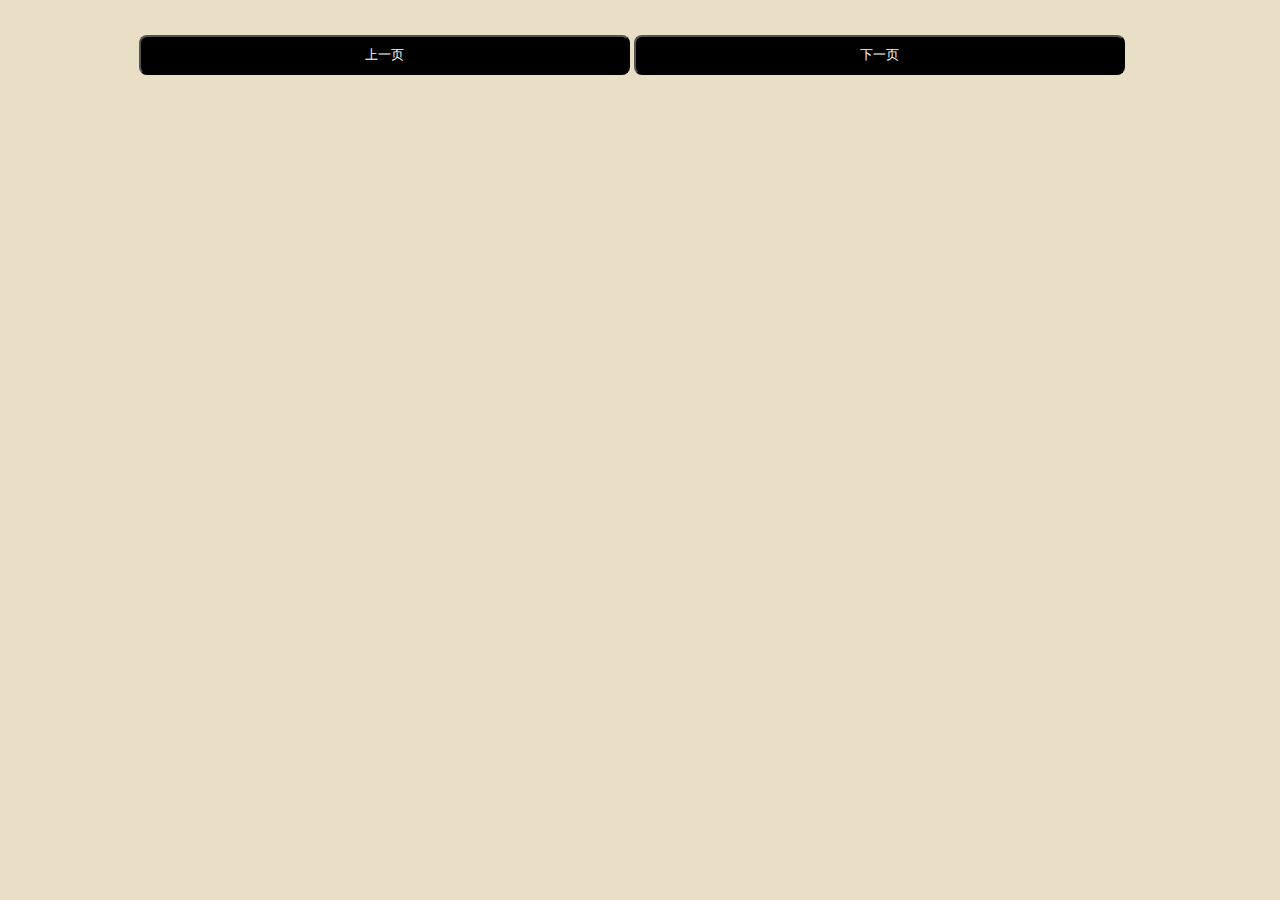
<file: index.html>
<!DOCTYPE html>
<html>
	<head>
		<meta charset="utf-8" />
		<meta name="viewport" content="width=device-width,initial-scale=1.0" />
		<link rel="shortcut icon" href="favicon.ico" />
		<link rel="bookmark" href="favicon.ico" type="image/x-icon"　/>
		<title></title>
		<link rel="stylesheet" href="css/reset.css" />
		<link rel="stylesheet" href="css/main.css" />
		<style>
			.m-artical-action-mid{
				position: fixed;
				width: 100%;
				height: 40%;
				top: 30%;
				z-index: 9998;
			}
		</style>
	</head>
	<body>
		<!--中间点击层-->
		<div class="m-artical-action">
			<div class="m-artical-action-mid" id="action_mid"></div>
		</div>
		<!--顶部导航-->
		<div class="nav-top" id="nav_top" style="display: none;">
			<div class="nav_container">
				<div class="nav_return"></div>
				<div class="nav_text">返回书架</div>
			</div>
		</div>
		<!--主体内容-->
		<div class="container">
			<div class="Content">
				
				
			</div>
			<div class="page_btn">
					<button class="btn-prev" id="btn_prev">上一页</button>
					<button class="btn-next" id="btn_next">下一页</button>
				</div>
		</div>

		<!--底部导航栏    -->
		<div class="nav-bottom" id="nav_bottom" style="display: none;">
			<div class="btn-mulu">
				<div class="mulu">
					<div class="icon_mulu"> </div>
					<div class="text_mulu">目录</div>
				</div>
			</div>
			<div class="btn_Aa">
				<div class="Aa">
					<div class="icon-Aa" id="icon_Aa"> </div>
				<div class="text_Aa">字体</div>
				</div>
			</div>
			<div class="btn-yejian">
				<div class="yejian">
					<div class="icon-yejian" id="icon_yejian"> </div>
					<div class="text_yejian">夜间</div>
				</div>
			</div>
			
			<!--字体功能栏-->
		<div class="fontPop" id="font_Pop" style="display: none;">
			<div class="fontSize">
				<span>字号</span>
				<button class="btnBig" id="btn_Big">大</button>
				<button class="btnSmall" id="btn_Small">小</button>
			</div>
			<div class="fontBk">
				<span>背景</span>
				<div class="bkColor">
					<div class="bk-container" style="background-color: #f7eee5;">
						<div id="mb"><span >	米白	</span></div>
					</div>
					<div class="bk-container" style="background-color: #e9dfc7;">
						<div id="zz"><span >	纸张	</span></div>
					</div>
					<div class="bk-container" style="background-color: #a4a4a4;">
						<div id="qh"><span >	浅灰	</span></div>
					</div>
					<div class="bk-container" style="background-color: #cdefce;">
						<div id="hy"><span >	护眼	</span></div>
					</div>
					<div class="bk-container" style="background-color: #283548;">
						<div id="hl"><span >	海蓝	</span></div>
					</div>
				</div>
			</div>
		</div>
		</div>
		
		<script type="text/javascript" src="js/jquery.min.js" ></script>
		<script type="text/javascript" src="js/jquery.jsonp.js" ></script>
		<script type="text/javascript" src="js/jquery.base64.js" ></script>
		<script>
		var Dom={
					font_Pop: $("#font_Pop"),
					nav_top:$("#nav_top"),
					nav_bottom:$("#nav_bottom"),
					icon_Aa:$("#icon_Aa"),
					body:$("body"),
					win:$(window),
					icon_yejian:$("#icon_yejian"),
					btn_Big:$("#btn_Big"),
					btn_Small:$("#btn_Small")
			}
		
		//数据层的初始化
		var RootContainer = $('.Content');
		var readerUIFrame = ReaderBaseFrame(RootContainer);
		
		var readerm=ReaderModel();
		readerm.init(function(data){
			readerUIFrame(data);
		});
		//业务事件的初始化
		EventHandler();
		
		
		var Util=(function(){//封装的本地存储和json数据解析
				var prefix = 'function_reader_';
				var StorageGetter = function(key){
					return localStorage.getItem(prefix + key);
				}
				var StorageSetter = function(key,val){
					return localStorage.setItem(prefix+key,val);
				}
				//通过url来获取加密信息，并解密
				var getJsonp=function(url,callback){
					return $.jsonp({
						url:url,
						cache:true,
						callback:'duokan_fiction_chapter',
						success:function(result){
							//获取加密信息，解码、转json
							var data=$.base64.decode(result);
							var json=decodeURIComponent(escape(data));
							callback(json);
						}
					})
				}
				return{
					getJsonp:getJsonp,
					StorageGetter:StorageGetter,
					StorageSetter:StorageSetter
				}
			})();
			
		//背景颜色 存储记录
		var bkgroundcolor=Util.StorageGetter("bkgroundcolor");
		var bkCurrColor=Util.StorageGetter("bkgroundcolor");
		Dom.body.css('background-color',bkgroundcolor);
		//字号大小 设置存储记录
		var InitFontSize;
		InitFontSize=Util.StorageGetter("font_size");
		InitFontSize= parseInt(InitFontSize);
		if (!InitFontSize) {
				InitFontSize = 18;
			}
		$("p").css('font-size',InitFontSize);
		
			
		function ReaderBaseFrame(container){//UI渲染层
			
			function ParseChapterData(jsonData){//生成要展示的 html文本
				var jsonObj=JSON.parse(jsonData);
				var html="<h4>" + jsonObj.t + "</h4>";
				for (var i=0; i<jsonObj.p.length; i++) {
					html+="<p>"+jsonObj.p[i]+"</p>";
				}
				return html;
			}
			
			return function (data){//返回 渲染后的结果data：解密后的json数据
				container.html(ParseChapterData(data));
			}
		}
		
		function ReaderModel(){//数据交互层
			//todo 获取章节信息
			var Chapter_id;
			var ChapterTotal;
			var init=function(Uicallback){//初始化 信息
				getFictionInfo(function(){
					getCurChaptInfo(Chapter_id,function(data){
						//todo 
						Uicallback&&Uicallback(data);
					})
				})
			};
			
			var getFictionInfo=function(callback){//获取所有章节摘要信息
				$.get('data/chapter.json',function(data){
					//todo 获取章节信息之后的回调
					Chapter_id = parseInt(Util.StorageGetter("ChapterId"));
					if (Chapter_id == null|| !Chapter_id) {
						Chapter_id=data.chapters[1].chapter_id;
					}
					//Chapter_id=data.chapters[1].chapter_id;
					ChapterTotal=data.chapters.length;
					callback&&callback();
				},'json');
			};
			
			var getCurChaptInfo=function(Chapter_id,callback){//获取当前Chapter_id章节详细信息
				$.get('data/data'+Chapter_id+'.json',function(data){
					//todo 获取详细信息之后的回调
					if(data.result == 0){
						var url=data.jsonp;//jsonp URL
						Util.getJsonp(url,function(data){
							callback && callback(data);
						});//通过url来获取加密信息，并解密
					}
				},'json');
			};
			
			var prveChapter=function(){//上一页				
				Chapter_id=parseInt(Chapter_id);
				if(Chapter_id == 0){
					return;
				}
				Chapter_id -= 1;
				//调用方法获取 Chapter_id章节信息
				getCurChaptInfo(Chapter_id,function(data){
					//console.log(data);
					readerUIFrame(data);//渲染html数据
				});
				Util.StorageSetter("ChapterId",Chapter_id);
			};
			var nextChapter=function(){//下一页
				
				Chapter_id=parseInt(Chapter_id);
				if(Chapter_id == ChapterTotal){
					return;
				}
				Chapter_id += 1;
				//调用方法获取 Chapter_id章节信息
				getCurChaptInfo(Chapter_id,function(data){
					//console.log(data);
					readerUIFrame(data);
				});
				Util.StorageSetter("ChapterId",Chapter_id);
			};
			
			return{
				init:init,
				prveChapter:prveChapter,
				nextChapter:nextChapter
			}
		}
		
		function EventHandler(){//业务事件处理层
			//点击主体中间事件
			$("#action_mid").click(function(){
				if(Dom.nav_top.css('display')=="none"){
					Dom.nav_top.show();
					Dom.nav_bottom.show();
				}else{
					Dom.nav_top.hide();
					Dom.nav_bottom.hide();
					Dom.font_Pop.hide();
					Dom.icon_Aa.css('border','');
					Dom.icon_yejian.css('border','');
				}
			});
			//点击字体事件
			$(".btn_Aa").click(function(){
				if (Dom.font_Pop.css('display') == 'none') {
					Dom.icon_Aa.css('border','1px solid #FF7800');
					Dom.font_Pop.show();
				} else{
					Dom.icon_Aa.css('border','');
					Dom.font_Pop.hide();
				}
			});
			//点击夜间事件
			$(".btn-yejian").click(function(){
				if (Dom.body.css('background-color')!="rgb(40, 53, 72)") {
					bkCurrColor='#283548';
					//$(".bkColor").find('.bk-container-current')[0].className='';
					Dom.body.css('background-color',bkCurrColor);
					Dom.icon_yejian.css('border','1px #FF7800 solid');
					$("#hl").addClass('bk-container-current');
					
				} else{
					bkCurrColor='#e9dfc7';
					Dom.body.css('background-color',bkCurrColor);
					Dom.icon_yejian.css('border','');
					$("#hl").removeClass('bk-container-current');
					$("#mb").addClass('bk-container-current');
				}
				Util.StorageSetter("bkgroundcolor",bkCurrColor);
			});
			//滚动条事件
			Dom.win.scroll(function(){
				Dom.nav_top.hide();
				Dom.nav_bottom.hide();
				Dom.font_Pop.hide();
				Dom.icon_Aa.css('border','');
				Dom.icon_yejian.css('border','');
			})
			//点击 大、小事件
			Dom.btn_Big.click(function(){
				if(InitFontSize>=20){
					return;
				}
				InitFontSize+=1;
				console.log(InitFontSize);
				$("p").css('font-size',InitFontSize);
				Util.StorageSetter("font_size",InitFontSize);
			});
			Dom.btn_Small.click(function(){
				if(InitFontSize<=12){
					return;
				}
				InitFontSize-=1;
				console.log(InitFontSize);
				$("p").css('font-size',InitFontSize);
				Util.StorageSetter("font_size",InitFontSize);
			});
			//点击背景颜色切换
			$(".bk-container").bind('click',function(){
				if ($(".bkColor").find('.bk-container-current').length>0) {
					$(".bkColor").find('.bk-container-current')[0].className='';
				} else{
					
				}
				var id= this.firstElementChild.id;
				$("#"+id).addClass('bk-container-current');
				
				switch (id){
					case 'mb':
					Dom.body.css('background-color','#f7eee5');
						break;
						case 'zz':
					Dom.body.css('background-color','#e9dfc7');
						break;
						case 'qh':
					Dom.body.css('background-color','#a4a4a4');
						break;
						case 'hy':
					Dom.body.css('background-color','#cdefce');
						break;
						case 'hl':
					Dom.body.css('background-color','#283548');
						break;
					default:
						break;
				}
			Util.StorageSetter("bkgroundcolor",Dom.body.css('background-color'));
			});
			
			$("#btn_prev").click(function(){
				readerm.prveChapter();
			});
			
			$("#btn_next").click(function(){
				readerm.nextChapter();
			});
		}
		</script>
	</body>

</html>
</file>
<file: css/main.css>
/*-----------主体内容-----------*/
body {
	background-color: #e9dfc7;
}
.container {
	padding: 1.5em 1em;
}

.Content h4 {
	font-size: 20px;
	margin: 0 0 1em 0;
	padding-bottom: 5px;
	letter-spacing: 2px;
	border-bottom: solid 1px #736357
}

p {
	text-indent: 2em;
	font-size: 18px;
	text-align: justify;
	line-height: 23px;
	padding-bottom: 5px;
}

.page_btn {
	width: 80%;
	margin: 0 auto;
	padding-top: 1em;
	padding-bottom: 3em;
}

.btn-prev,
.btn-next {
	width: 49%;
	text-align: center;
	height: 40px;
	background: #000;
	color: #F8F8F8;
	border-radius: 8px;
	margin-bottom: 20px;
}
/*-----------主体内容 end-----------*/
/*-----------顶部nav-----------*/
.nav-top {
	position: fixed;
	top: 0px;
	width: 100%;
	height: 50px;
	background-color: #000000;
}

.nav_container {
	width: 150px;
	position: relative;
	margin-left: 8px;
	line-height: 50px;
}

.nav_return {
	position: absolute;
	top: 10px;
	width: 30px;
	height: 30px;
	background: url(../img/left.png);
	background-size: contain;
}

.nav_text {
	position: relative;
	left: 33px;
	color: #d5d5d6;
}
/*-----------顶部nav  end-----------*/
/*-----------底部导航-----------*/
.nav-bottom {
	position: fixed;
	bottom: 0;
	width: 100%;
	height: 70px;
	background-color: #000000;
	opacity: 0.9;
	text-align: center;
	margin: 0 auto;
	z-index: 9999;
}

.btn-mulu,
.btn_Aa,
.btn-yejian {
	width: 32%;
	display: inline-block;
	color: #F8F8F8;
}

.mulu,.Aa,.yejian {
	width: 32px;
	margin: 0 auto;
	text-align: center;
	position: relative;
}

.icon_mulu {
	position: absolute;
	width: 20px;
	height: 20px;
	background: url(../img/mulu.png);
	background-size: contain;
}
.icon-Aa{
	position: absolute;
	width: 20px;
	height: 20px;
	background: url(../img/Aa.png);
	background-size: contain;
}
.icon-yejian{
	position: absolute;
	width: 20px;
	height: 20px;
	background: url(../img/yejian.png);
	background-size: contain;
}
.text_mulu,.text_Aa,.text_yejian {
	position: absolute;
	top: 23px;
	font-size: 11px;
}
/*-----------底部导航 end-----------*/
/*-----------字体功能栏-----------*/
.fontPop{
	position: fixed;
	bottom: 70px;
	width: 100%;
	height: 130px;
	background-color: #000000;
	
	color:#F8F8F8;
	font-size: 15px;
	z-index: 10005;
}
.fontSize,.fontBk{
	position: relative;
	height: 55px;
	line-height: 55px;
	
}
.btnBig,.btnSmall{
	width: 90px;
	height: 25px;
	margin: 0 15px;
	background: none;
	border: 1px #8c8c8c solid;
	color: #F8F8F8;
	border-radius: 15px;
	z-index: 10006;
}
.bkColor{
	position: relative;
	display: inline-block;
	margin: 0 20px;
	top: 8px;
}
.bk-container{
	display: inline-block;
	margin: 0 5px;
	background-size: contain;
	width: 25px;
	height: 25px;
	border: 1px #8C8C8C solid;
	border-radius: 15px;
}
.bk-container-current{
	position: relative;
	top: -3px;
	left: -2px;
	width: 25px;
	height: 25px;
	border: 2px #00A5F6 solid;
	border-radius: 15px;
	z-index: 10000;
}
.bk-container span{
	display: none;
	position: absolute;
	top: 15px;
	font-size: 12px;
}
/*-----------字体功能栏   end-----------*/
</file>
